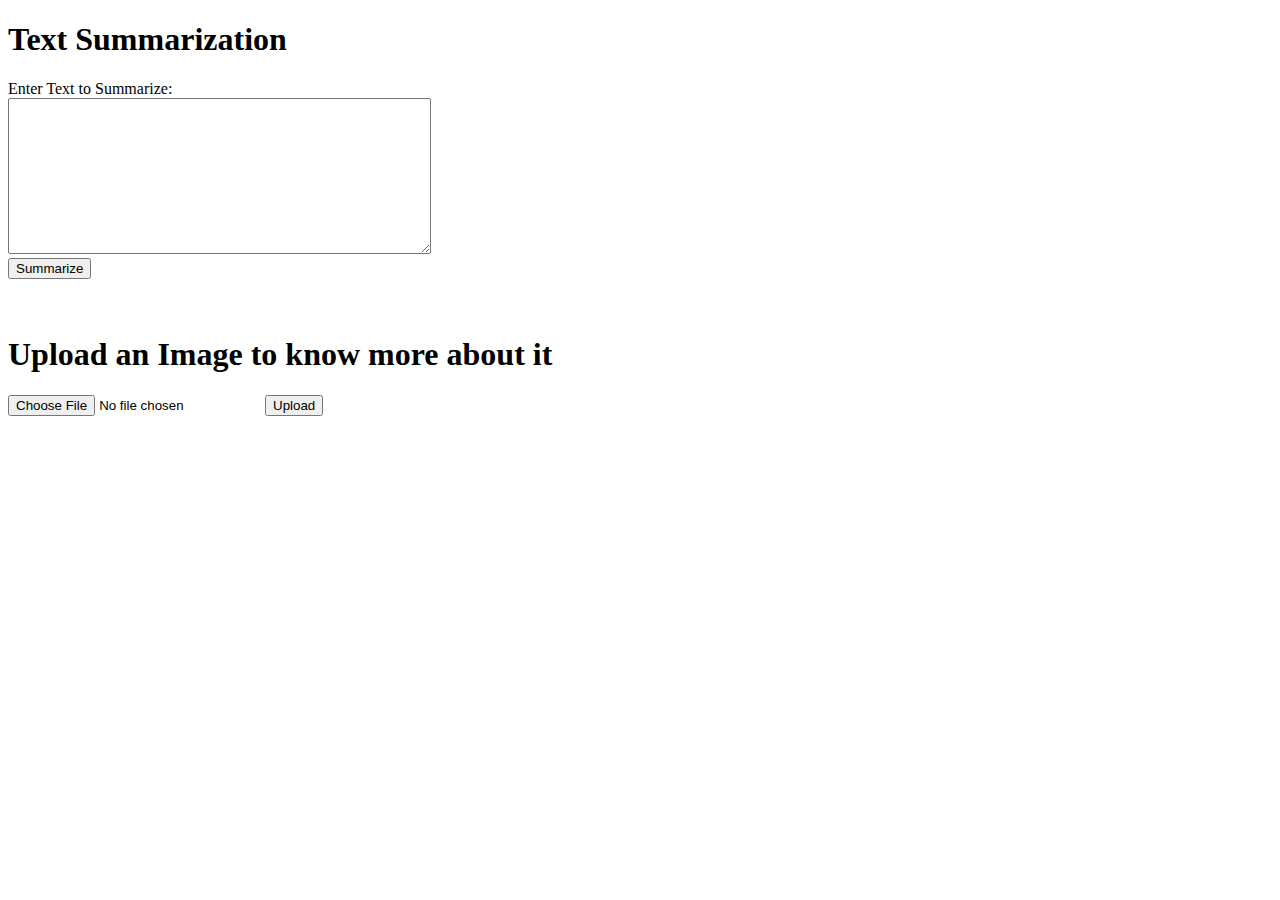
<file: templates/index.html>
<!DOCTYPE html>
<html lang="en">
<head>
    <meta charset="UTF-8">
    <meta name="viewport" content="width=device-width, initial-scale=1.0">
    <title>Text Summarization</title>
</head>
<body>
    <h1>Text Summarization</h1>
    <form id="summarize-form">
        <label for="text">Enter Text to Summarize:</label><br>
        <textarea id="text" name="text" rows="10" cols="50"></textarea><br>
        <button type="submit">Summarize</button>
    </form>
    <br>
    <br>
    <h1>Upload an Image to know more about it </h1>
    <form id="uploadIMG" enctype="multipart/form-data">
        <input type="file" name="image" id="imageInput" accept="image/*">
        <button type="submit">Upload</button>
    </form>
    <br>
    <br>
    <div id="summary"></div>


    <!-- script for summary api -->
    <script>
        document.getElementById("summarize-form").addEventListener("submit", function(event) {
            event.preventDefault();
            var formData = new FormData(this);
            var text = formData.get("text");

            fetch("/summarize", {
                method: "POST",
                headers: {
                    "Content-Type": "application/json"
                },
                body: JSON.stringify({
                    text: text
                })
            })
            .then(response => response.json())
            .then(data => {
                document.getElementById("summary").innerHTML = "<h2>Summary:</h2><p>" + data.summary + "</p>";
            })
            .catch(error => {
                console.error("Error:", error);
            });
        });
    </script>
    <!-- script for imag to text -->
    <script>
        document.getElementById("uploadIMG").addEventListener("submit", function(event) {
            event.preventDefault();
            var formData = new FormData();
            var fileInput = document.getElementById('imageInput');
            formData.append('image', fileInput.files[0]);

            fetch('/uploadIMG', {
                method: 'POST',
                body: formData
            })
            .then(response => response.json())
            .then(data => {
                console.log(data);
                document.getElementById('summary').innerText = data.message;
            })
            .catch(error => {
                console.error('Error:', error);
            });
        });
    </script>
</body>
</html>
</file>
